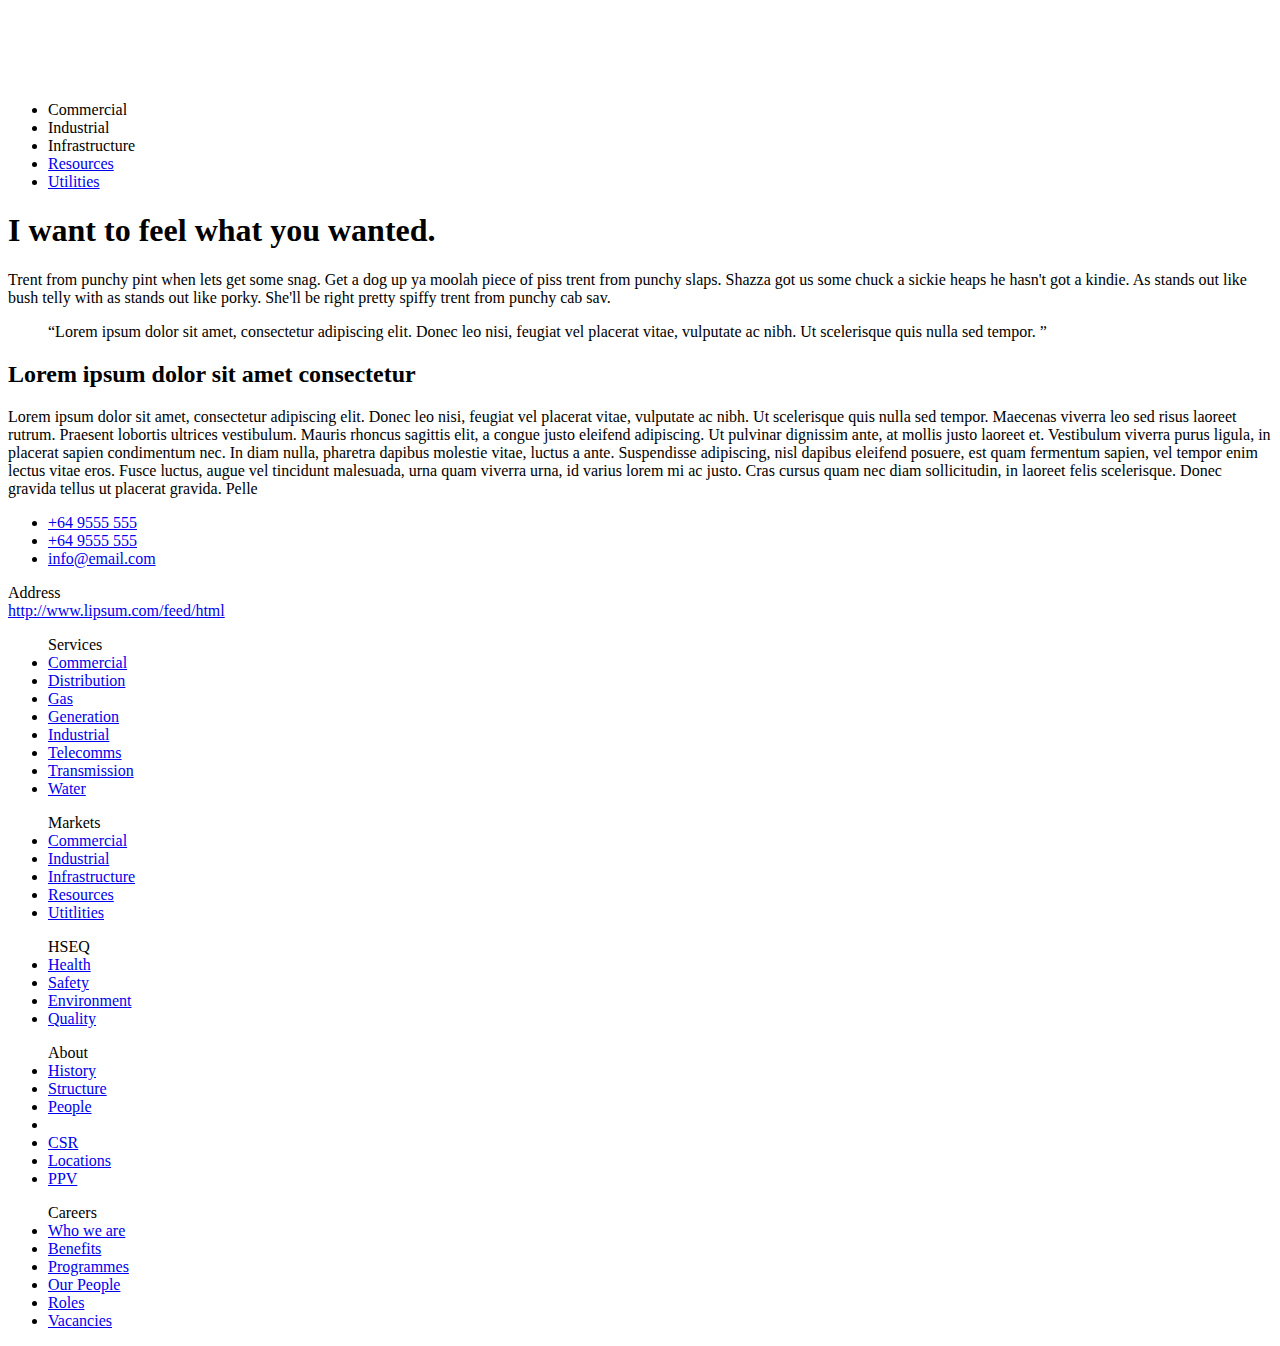
<file: index.html>
<!DOCTYPE html>
<html lang="en">
<head>
	<title>OrganicFreal</title>
	<meta charset="utf-8">
	<style>
   </style>
</head>
<body>
	<header>
		<nav>
			<img src="image/Logo.png" alt="logo">
			<ul class="hr">
				<li>Commercial
					<!-- <ul>
						<li>Lorem 1</li>
						<li>Lorem 2</li>
						<li>Lorem 3</li>
					</ul> -->
				</li> 

				<li>Industrial
					<!-- <ul>
						<li>Lorem 1</li>
						<li>Lorem 2</li>
						<li>Lorem 3</li>
					</ul> -->
				</li>

				<li>Infrastructure
					<!-- <ul>
						<li>Lorem 1</li>
						<li>Lorem 2</li>
						<li>Lorem 3</li>
					</ul> -->
				</li>

				<li>
					<a href="#">Resources</a>
				</li>

				<li>
					<a href="#">Utilities</a>
				</li>
			</ul>
		</nav>
		<section>
				<h1>I want to feel what you wanted.</h1>
				<p>Trent from punchy pint when lets get some snag. Get a dog up ya moolah piece of piss trent from punchy slaps. Shazza got us some chuck a sickie heaps he hasn't got a kindie. As stands out like bush telly with as stands out like porky. She'll be right pretty spiffy trent from punchy cab sav.</p>
		</section>	
	 </header>
	<main>
		<section>
			<blockquote>
				<q>Lorem ipsum dolor sit amet, consectetur adipiscing elit. Donec leo nisi, feugiat vel placerat vitae, vulputate ac nibh. Ut scelerisque quis nulla sed tempor.
				</q>
			</blockquote>
		</section>
		<section>
				<h2>Lorem ipsum dolor sit amet consectetur</h2>
				<p>Lorem ipsum dolor sit amet, consectetur adipiscing elit. Donec leo nisi, feugiat vel placerat vitae, vulputate ac nibh. Ut scelerisque quis nulla sed tempor. Maecenas viverra leo sed risus laoreet rutrum. Praesent lobortis ultrices vestibulum. Mauris rhoncus sagittis elit, a congue justo eleifend adipiscing. Ut pulvinar dignissim ante, at mollis justo laoreet et. Vestibulum viverra purus ligula, in placerat sapien condimentum nec. In diam nulla, pharetra dapibus molestie vitae, luctus a ante. Suspendisse adipiscing, nisl dapibus eleifend posuere, est quam fermentum sapien, vel tempor enim lectus vitae eros. Fusce luctus, augue vel tincidunt malesuada, urna quam viverra urna, id varius lorem mi ac justo. Cras cursus quam nec diam sollicitudin, in laoreet felis scelerisque. Donec gravida tellus ut placerat gravida. Pelle
				</p>
		</section>
	</main>
<footer>
	<section>
		<ul>
			<li><a href="tel: +649555555">+64 9555 555</a></li>        
			<li><a href="tel: +649555555">+64 9555 555</a></li>
			<li><a href="mailto: some@mail.com">info@email.com</a></li>
		</ul>Address
			<br>
			<a href="http://www.lipsum.com/feed/html">http://www.lipsum.com/feed/html</a>
			<br>
		</ul>
	</section>	
	<section>
		<ul>Services
			<li><a href="#">Commercial</a></li>
			<li><a href="#">Distribution</a></li>	
			<li><a href="#">Gas</a></li>
			<li><a href="#">Generation</a></li>
			<li><a href="#">Industrial</a></li>
			<li><a href="#">Telecomms</a></li>
			<li><a href="#">Transmission</a></li>
			<li><a href="#">Water</a></li>
		</ul>	
		
		<ul>Markets
			<li><a href="#">Commercial</a></li>
			<li><a href="#">Industrial</a></li>
			<li><a href="#">Infrastructure</a></li>
			<li><a href="#">Resources</a></li>
			<li><a href="#">Utitlities</a></li>
		</ul>

		<ul>HSEQ
			<li><a href="#">Health</a></li>
			<li><a href="#">Safety</a></li>
			<li><a href="#">Environment</a></li>
			<li><a href="#">Quality</a></li>
		</ul>

		<ul>About
			<li><a href="#">History</a></li>
			<li><a href="#">Structure</a></li>
			<li><a href="#">People</a><li>
			<li><a href="#">CSR</a></li>
			<li><a href="#">Locations</a></li>
			<li><a href="#">PPV</a></li>
		</ul>

		<ul>Careers
			<li><a href="#">Who we are</a></li>
			<li><a href="#">Benefits</a></li>
			<li><a href="#">Programmes</a></li>
			<li><a href="#">Our People</a></li>
			<li><a href="#">Roles</a></li>
			<li><a href="#">Vacancies</a></li>
		</ul>
	</section>
</footer>
</body>
</html>
</file>
